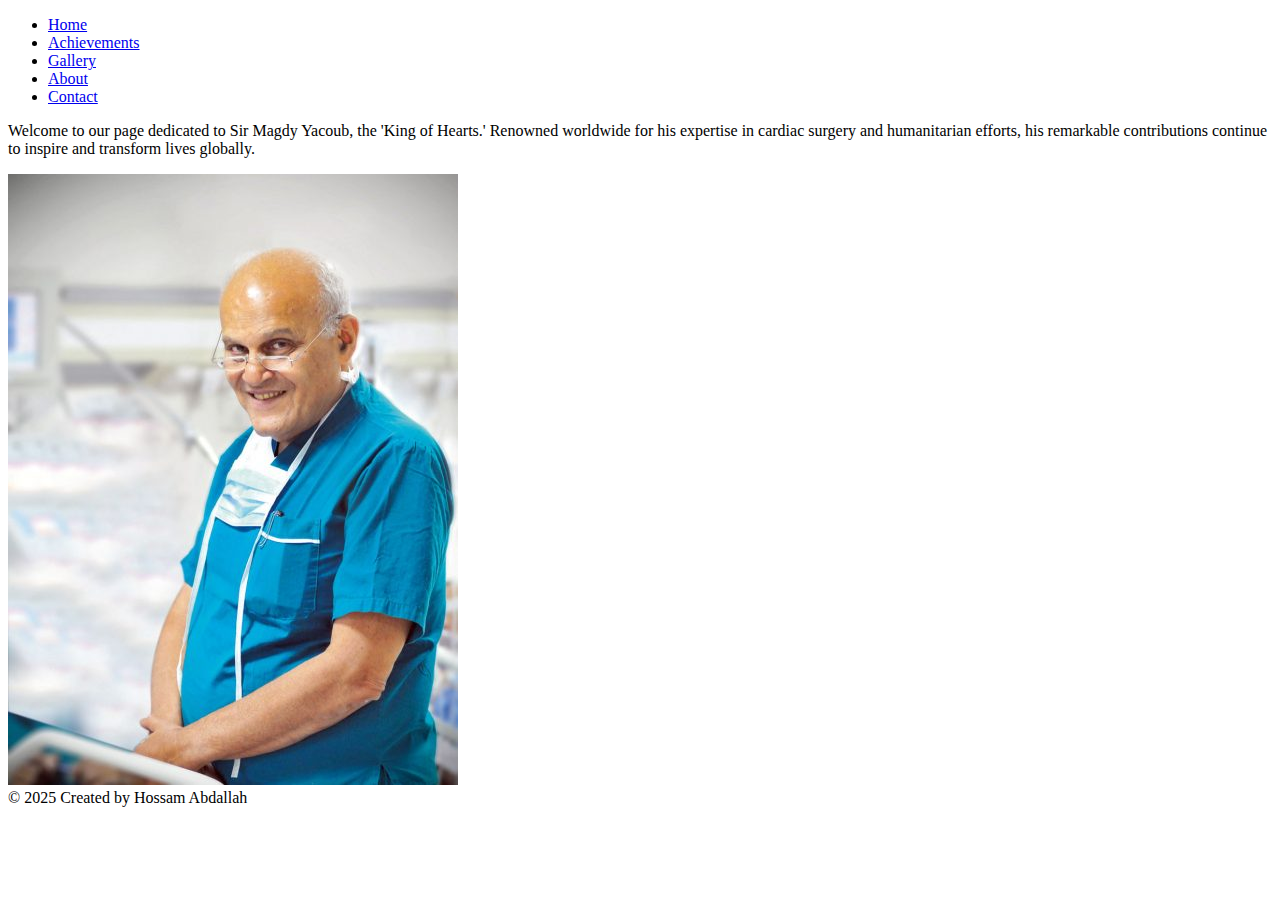
<file: index.html>
<!DOCTYPE html>
<html>
    <head>
        <meta charset="UTF-8"/>
        <title>Home</title>
        <link rel="icon" href="assets/heart-svgrepo-com.svg">
    </head>
    <body>
        <nav>
            <ul>
                <li><a href="index.html">Home</a></li>
                <li><a href="pages/Achievements.html">Achievements</a></li>
                <li><a href="pages/Gallery.html">Gallery</a></li>
                <li><a href="pages/About.html">About</a></li>
                <li><a href="pages/Contact.html">Contact</a></li>
            </ul>
        </nav>
        <main>
            <p>Welcome to our page dedicated to Sir Magdy Yacoub, the 'King of Hearts.' Renowned worldwide for his expertise in cardiac surgery and humanitarian efforts, his remarkable contributions continue to inspire and transform lives globally.</p>
        </main>
        <section>
            <img src="assets/images/hero-page-for-magdy-yaakob.jpg" alt="hero page">
        </section>
        <footer>© 2025 Created by Hossam Abdallah</footer>

    </body>
</html>
</file>
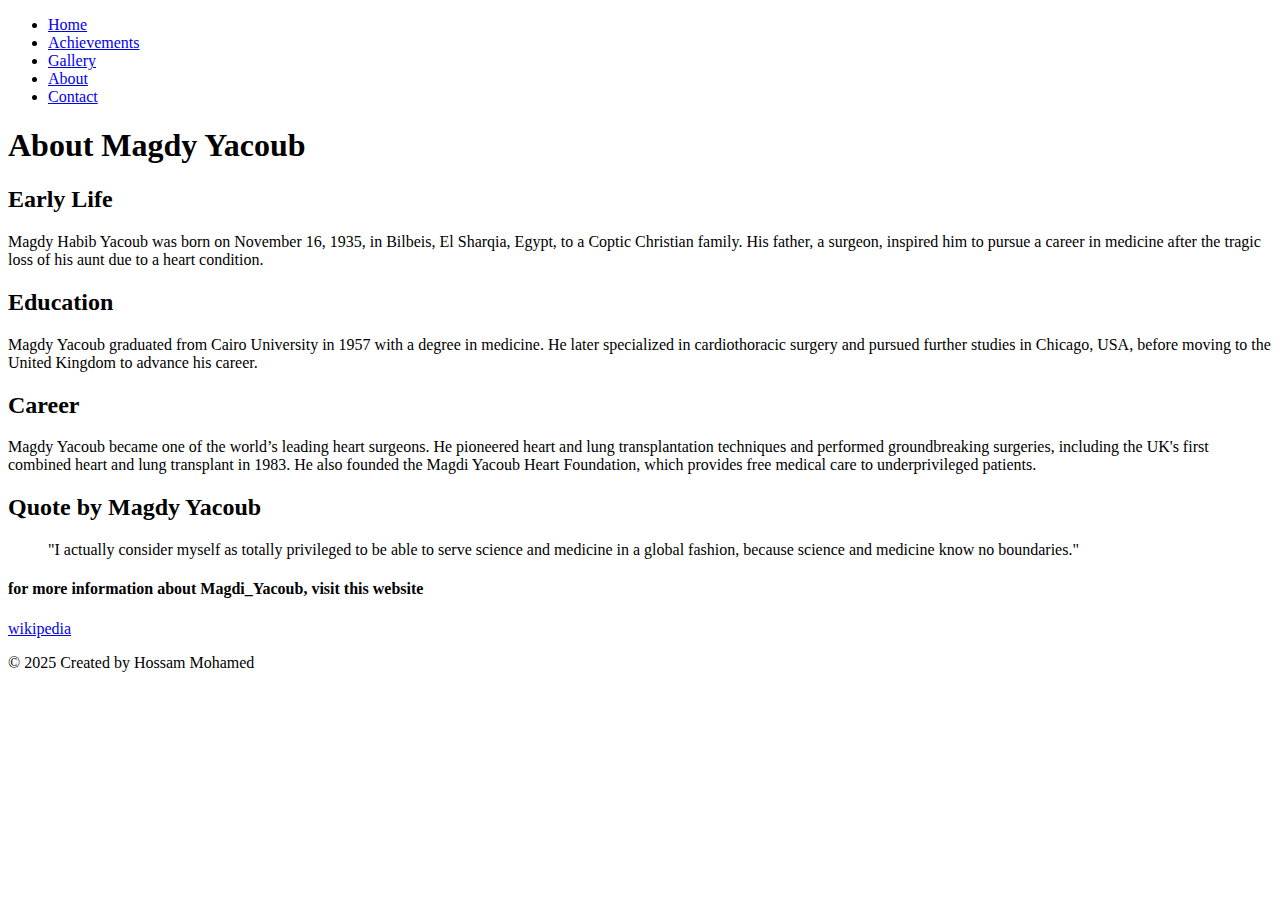
<file: pages/About.html>
<!DOCTYPE html>
<html>
    <head>
        <meta charset="UTF-8">
        <title>About Magdy Yacoub</title>
        <link rel="icon" href="../assets/heart-svgrepo-com.svg">
    </head>
    <body>
        <nav>
            <ul>
                <li><a href="../index.html">Home</a></li>
                <li><a href="Achievements.html">Achievements</a></li>
                <li><a href="Gallery.html">Gallery</a></li>
                <li><a href="About.html">About</a></li>
                <li><a href="Contact.html">Contact</a></li>
            </ul>
        </nav>
        <header>
            <h1>About Magdy Yacoub</h1>
        </header>
        <main>
            <section>
                <h2>Early Life</h2>
                <p>Magdy Habib Yacoub was born on November 16, 1935, in Bilbeis, El Sharqia, Egypt, to a Coptic Christian family. His father, a surgeon, inspired him to pursue a career in medicine after the tragic loss of his aunt due to a heart condition.</p>
            </section>
            <section>
                <h2>Education</h2>
                <p>Magdy Yacoub graduated from Cairo University in 1957 with a degree in medicine. He later specialized in cardiothoracic surgery and pursued further studies in Chicago, USA, before moving to the United Kingdom to advance his career.</p>
            </section>
            <section>
                <h2>Career</h2>
                <p>Magdy Yacoub became one of the world’s leading heart surgeons. He pioneered heart and lung transplantation techniques and performed groundbreaking surgeries, including the UK's first combined heart and lung transplant in 1983. He also founded the Magdi Yacoub Heart Foundation, which provides free medical care to underprivileged patients.</p>
            </section>
            <section>
                <h2>Quote by Magdy Yacoub</h2>
                <blockquote>
                    "I actually consider myself as totally privileged to be able to serve science and medicine in a global fashion, because science and medicine know no boundaries."
                </blockquote>
            </section>
            <h4>for more information about Magdi_Yacoub, visit this website</h4>
            <a href="https://en.wikipedia.org/wiki/Magdi_Yacoub">wikipedia</a>
        </main>

        <footer>
            <p>© 2025 Created by Hossam Mohamed</p>
        </footer>

    </body>
</html>
</file>
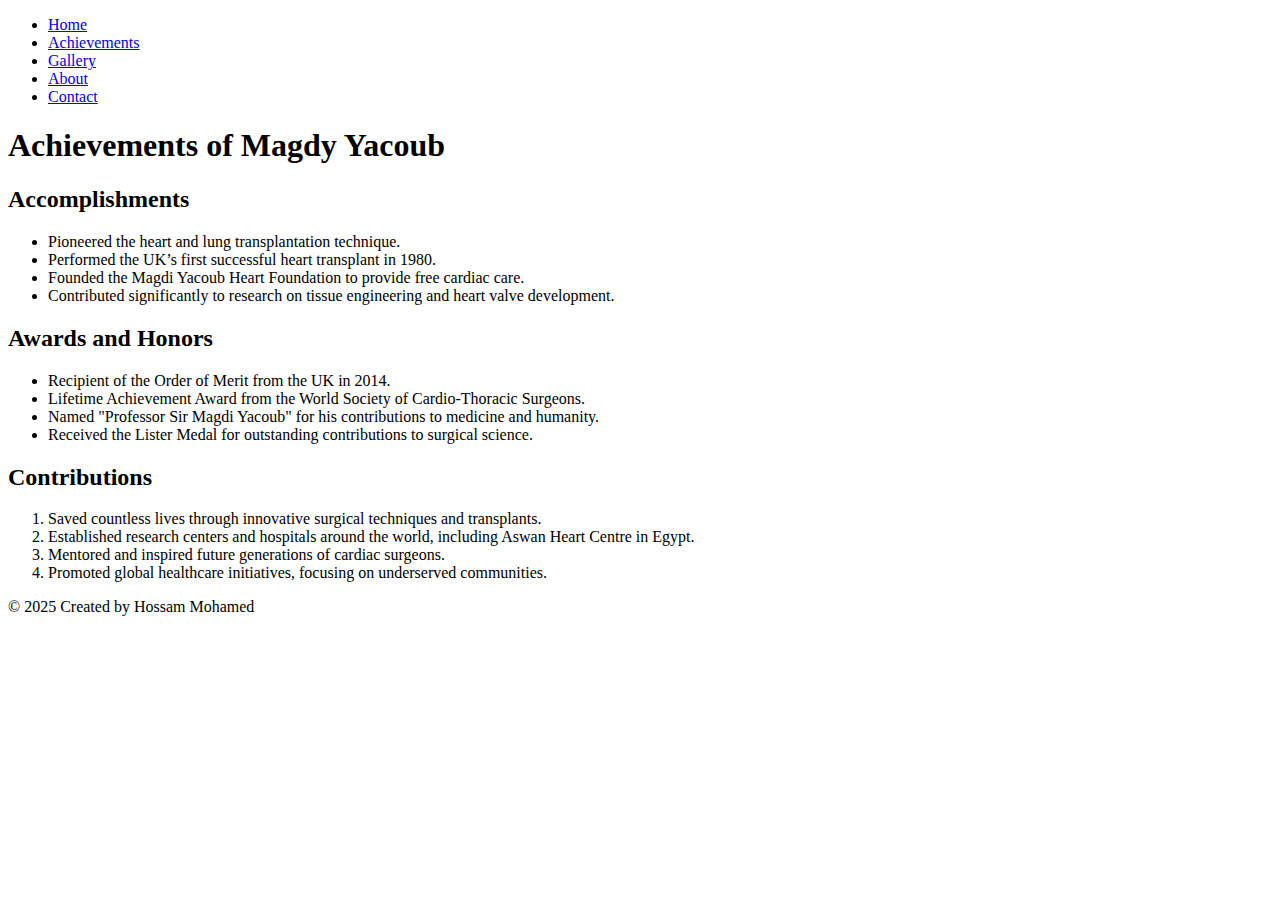
<file: pages/Achievements.html>
<!DOCTYPE html>
<html>
    <head>
        <meta charset="UTF-8">
        <title>Achievements of Magdy Yacoub</title>
        <link rel="icon" href="../assets/heart-svgrepo-com.svg">
    </head>
    <body>
        <nav>
            <ul>
                <li><a href="../index.html">Home</a></li>
                <li><a href="Achievements.html">Achievements</a></li>
                <li><a href="Gallery.html">Gallery</a></li>
                <li><a href="About.html">About</a></li>
                <li><a href="Contact.html">Contact</a></li>
            </ul>
        </nav>
        <header>
            <h1>Achievements of Magdy Yacoub</h1>
        </header>
        <main>
            <section>
                <h2>Accomplishments</h2>
                <ul>
                    <li>Pioneered the heart and lung transplantation technique.</li>
                    <li>Performed the UK’s first successful heart transplant in 1980.</li>
                    <li>Founded the Magdi Yacoub Heart Foundation to provide free cardiac care.</li>
                    <li>Contributed significantly to research on tissue engineering and heart valve development.</li>
                </ul>
            </section>
            <section>
                <h2>Awards and Honors</h2>
                <ul>
                    <li>Recipient of the Order of Merit from the UK in 2014.</li>
                    <li>Lifetime Achievement Award from the World Society of Cardio-Thoracic Surgeons.</li>
                    <li>Named "Professor Sir Magdi Yacoub" for his contributions to medicine and humanity.</li>
                    <li>Received the Lister Medal for outstanding contributions to surgical science.</li>
                </ul>
            </section>
            <section>
                <h2>Contributions</h2>
                <ol>
                    <li>Saved countless lives through innovative surgical techniques and transplants.</li>
                    <li>Established research centers and hospitals around the world, including Aswan Heart Centre in Egypt.</li>
                    <li>Mentored and inspired future generations of cardiac surgeons.</li>
                    <li>Promoted global healthcare initiatives, focusing on underserved communities.</li>
                </ol>
            </section>
        </main>
        <footer>
            <p>© 2025 Created by Hossam Mohamed</p>
        </footer>
    </body>
</html>
</file>
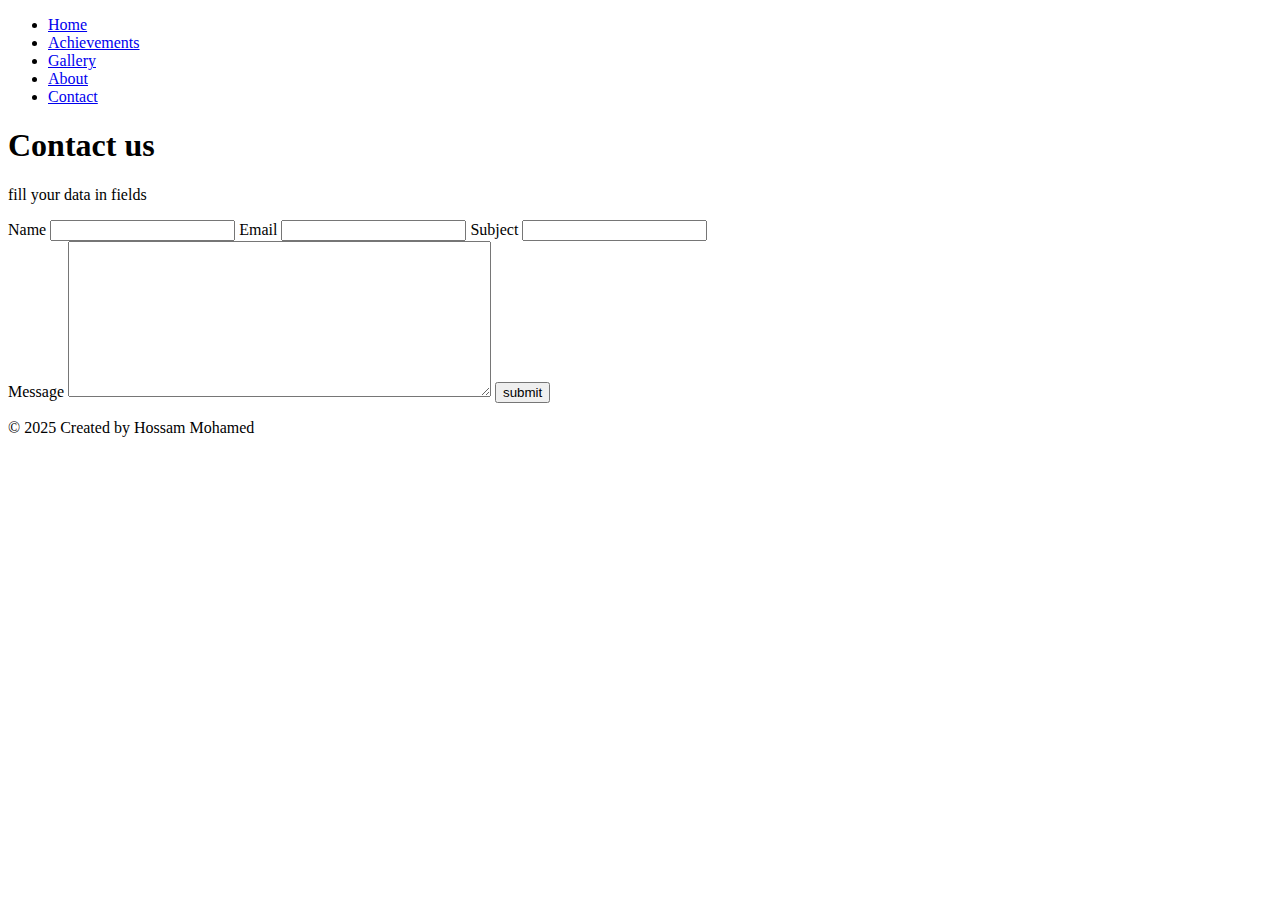
<file: pages/Contact.html>
<!DOCTYPE html>
<html>
    <head>
        <meta charset="UTF-8">
        <title>contact us</title>
        <link rel="icon" href="../assets/heart-svgrepo-com.svg">
    </head>
    <body>
        <nav>
            <ul>
                <li><a href="../index.html">Home</a></li>
                <li><a href="Achievements.html">Achievements</a></li>
                <li><a href="Gallery.html">Gallery</a></li>
                <li><a href="About.html">About</a></li>
                <li><a href="Contact.html">Contact</a></li>
            </ul>
        </nav>
        <header>
            <h1>Contact us</h1>
        </header>
        <section>
            <p>fill your data in fields</p>
        </section>
        <form>
            <label>Name</label>
            <input type ="text">
            <label>Email</label>
            <input type="email">
            <label>Subject</label>
            <input type="text">
        </form>
        <label>Message</label>
        <textarea name="Message" cols="50" rows="10"></textarea>
        <button>submit</button>
        <footer>
            <p>© 2025 Created by Hossam Mohamed</p>
        </footer>
    </body>
</html>
</file>
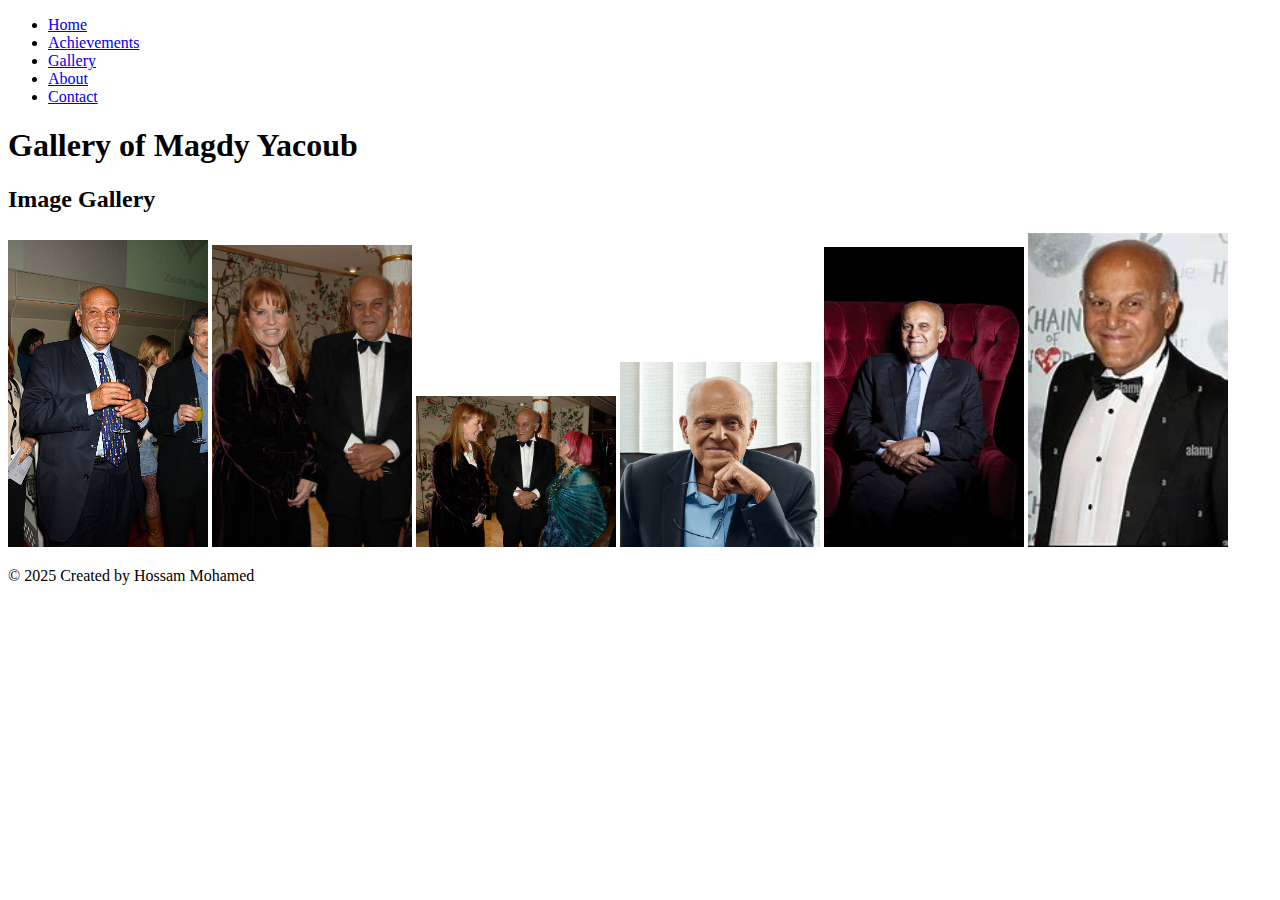
<file: pages/Gallery.html>
<!DOCTYPE html>
<html>
<head>
    <meta charset="UTF-8">
    <title>Gallery - Magdy Yacoub</title>
    <link rel="icon" href="../assets/heart-svgrepo-com.svg">
</head>
    <body>
        <nav>
            <ul>
                <li><a href="../index.html">Home</a></li>
                <li><a href="Achievements.html">Achievements</a></li>
                <li><a href="Gallery.html">Gallery</a></li>
                <li><a href="About.html">About</a></li>
                <li><a href="Contact.html">Contact</a></li>
            </ul>
        </nav>
        <header>
            <h1>Gallery of Magdy Yacoub</h1>
        </header>
        <main>
            <section>
                <h2>Image Gallery</h2>
                <div>
                    <img src="../assets/images/gettyimages-52226133-612x612.jpg" alt="Holding drink in celebrity" width="200">
                    <img src="../assets/images/gettyimages-79520959-612x612.jpg" alt="Formal event" width="200">
                    <img src="../assets/images/gettyimages-79521022-612x612.jpg" alt="Groub conversation" width="200">
                    <img src="../assets/images/Magdi_Yacoub.jpg" alt="Sitting relaxed" width="200">
                    <img src="../assets/images/MG_0811-696x1044.jpg" alt="Sitting formally" width="200">
                    <img src="../assets/images/OIP.jpg" alt="Black tie event" width="200">
                </div>
            </section>
        </main>
        <footer>
            <p>© 2025 Created by Hossam Mohamed</p>
        </footer>
    </body>
</html>
</file>
